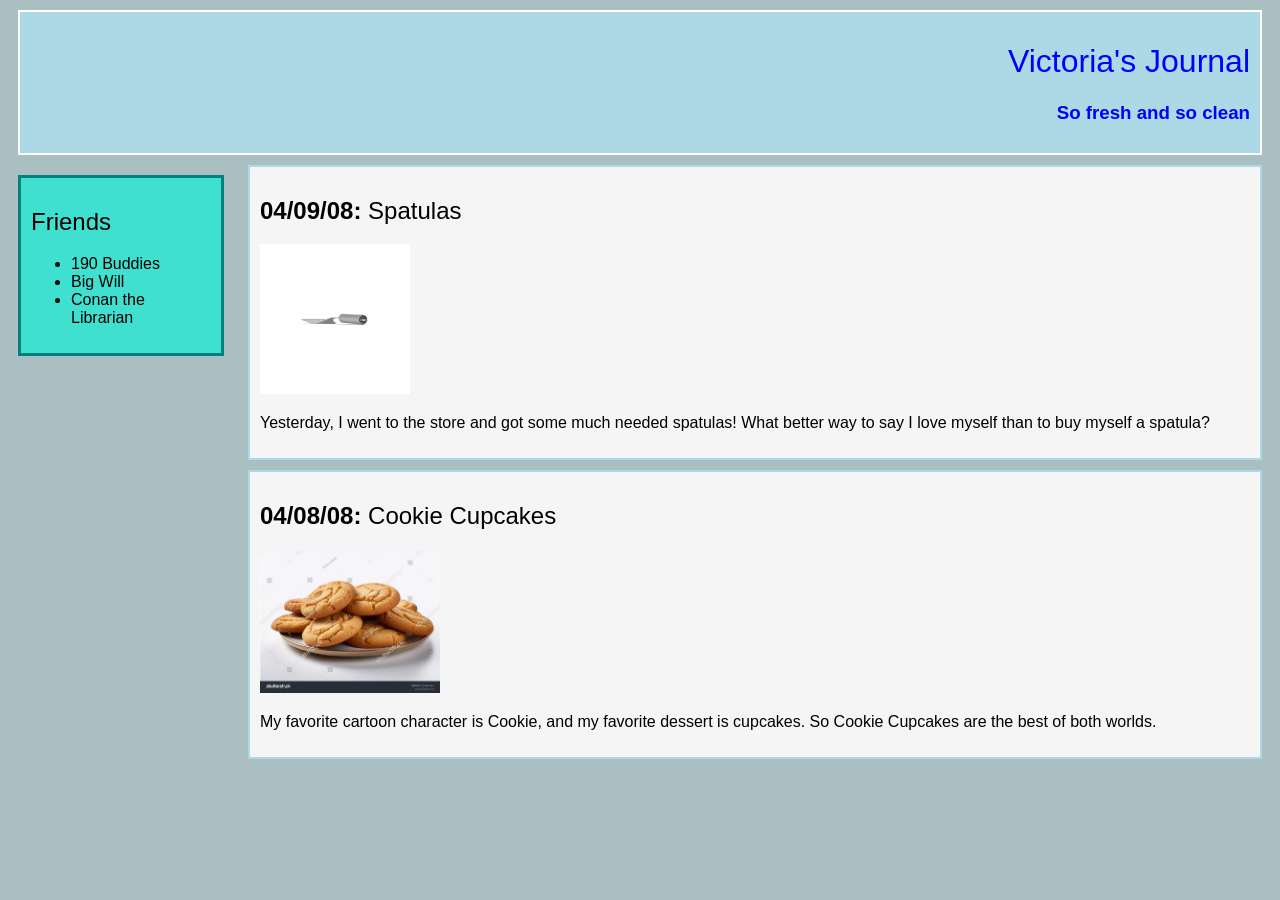
<file: index.html>
<!DOCTYPE html>
<html>
<head>
    <title>Victoria's Journal</title>
    <link rel="stylesheet" href="style.css">
</head>

<body>
<div id="header">
    <h1>Victoria's Journal</h1>
    <h3>So fresh and so clean</h3>
</div>

<div id="friends">
    <h2>Friends</h2>

    <ul>
        <li>190 Buddies</li>
        <li>Big Will</li>
        <li>Conan the Librarian</li>
    </ul>
</div>

<div id="journal">

    <div class="entry">
        <h2>
            <span class="date">04/09/08:</span> Spatulas
        </h2>

        <img src="spatula.png" alt="Spatula Image" width="150">

        <p>
            Yesterday, I went to the store and got some
            much needed spatulas! What better way to say
            I love myself than to buy myself a spatula?
        </p>
    </div>

    <div class="entry">
        <h2>
            <span class="date">04/08/08:</span> Cookie Cupcakes
        </h2>

        <img src="cookies.jpg" width="180">

        <p>
            My favorite cartoon character is Cookie, and
            my favorite dessert is cupcakes. So Cookie
            Cupcakes are the best of both worlds.
        </p>
    </div>

</div>

</body>
</html>
</file>
<file: style.css>
body {
    background-color: #aabfc1;
    font-family: Arial;
}

#header {
    background-color: lightblue;
    color: blue;
    text-align: right;
    padding: 10px;
    margin: 10px;
    border: 2px solid white;
}

#friends {
    background-color: turquoise;
    width: 180px;
    float: left;
    padding: 10px;
    margin: 10px;
    border: 3px solid teal;
}

#journal {
    margin-left: 230px;
    text-align: left;
}

.entry {
    background-color:whitesmoke;
    padding: 10px;
    margin: 10px;
    border: 2px solid lightblue;
    text-align: left;
}

.date {
    font-weight: bold;
}

h1 {
    font-weight: normal;
}

h2 {
    font-family: Arial;
    font-weight: normal;
}

p {
    font-family: Arial;
}
```
</file>
